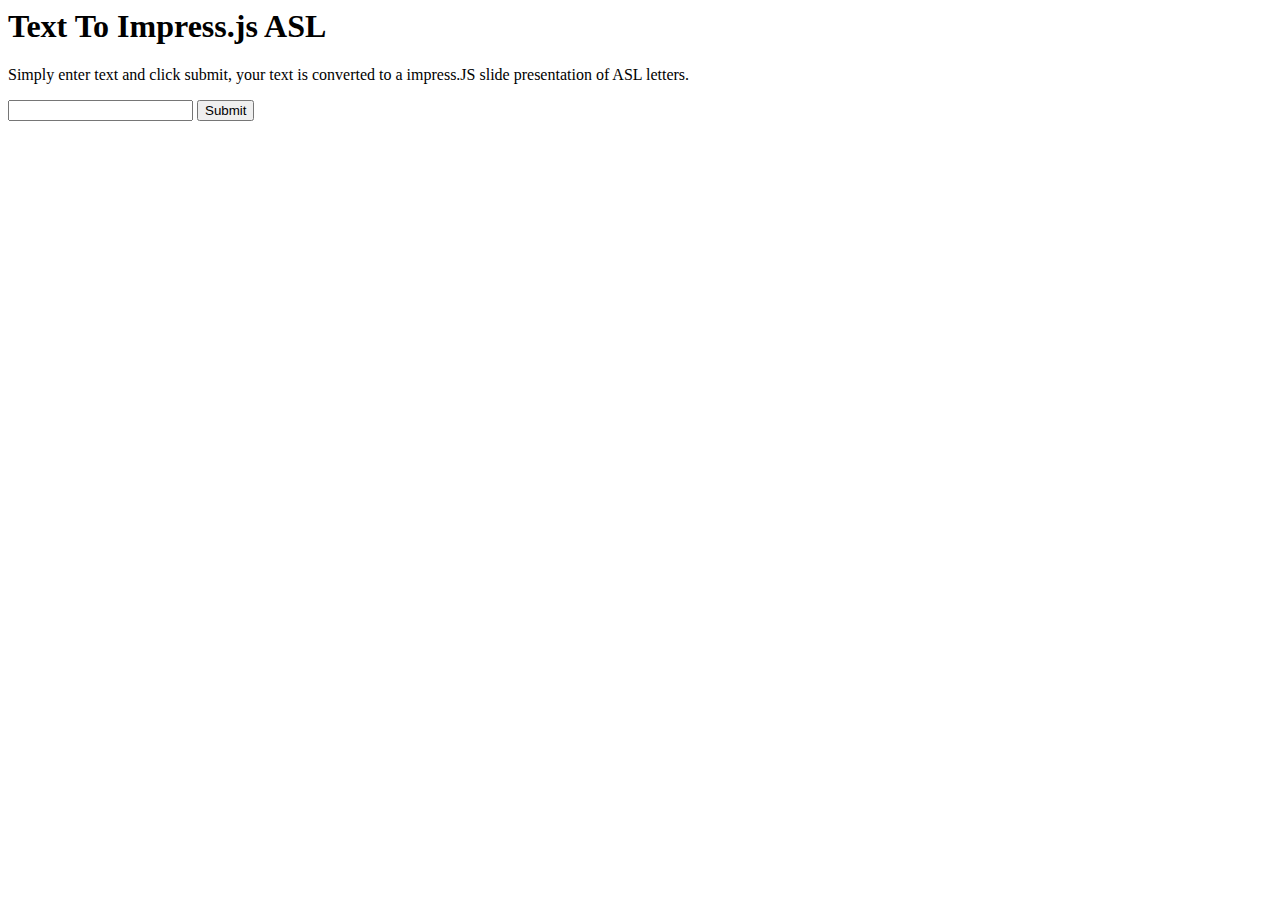
<file: index.html>
<html>
<head>
<title>Text To Impress.js ASL</title>
<meta http-equiv="Content-Type" content="text/html; charset=UTF-8">
<meta charset="utf-8">
<meta name="viewport" content="width=1024">
<meta name="apple-mobile-web-app-capable" content="yes">
<link href="http://fonts.googleapis.com/css?family=Open+Sans:regular,semibold,italic,italicsemibold%7CPT+Sans:400,700,400italic,700italic%7CPT+Serif:400,700,400italic,700italic" rel="stylesheet">
<link href="./css/asl.css" rel="stylesheet">
<script type="text/javascript">
  var ASLGlueFunction = function() {
    var submitTextBox = document.getElementById("submitinfo");
    textToASL(submitTextBox.value);
  }
</script>
<script type="text/javascript" src="./js/jsasl.js"></script>
<style type="text/css">
  .centeredImage
    {
    text-align:center;
    margin-top:0px;
    margin-bottom:0px;
    padding:0px;
    }
</style>
</head>
<body>
  <div id="submitbox" class="aslsubmit">
<h1>Text To Impress.js ASL</h1>
<p>Simply enter text and click submit, your text is converted to a impress.JS slide presentation of ASL letters.</p>
	<input id="submitinfo" type="text"></input>
	<input id="submitbox" type="submit" onclick="ASLGlueFunction()"></input>
  </div>	
<div id="impress" class="impress-not-supported">
</div>
</body>
</html>
</file>
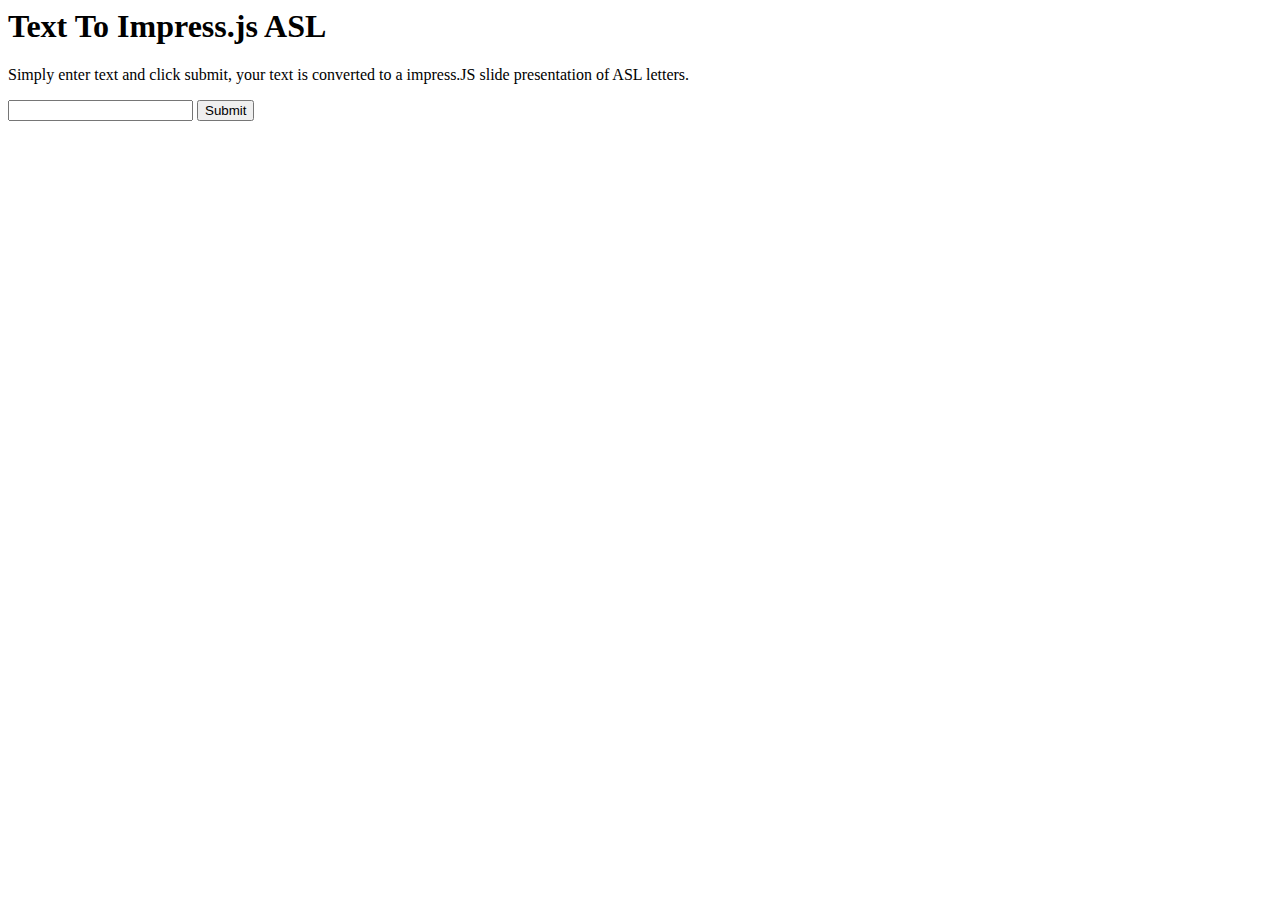
<file: html/index.html>
<html>
<head>
<title>Text To Impress.js ASL</title>
<meta http-equiv="Content-Type" content="text/html; charset=UTF-8">
<meta charset="utf-8">
<meta name="viewport" content="width=1024">
<meta name="apple-mobile-web-app-capable" content="yes">
<link href="http://fonts.googleapis.com/css?family=Open+Sans:regular,semibold,italic,italicsemibold%7CPT+Sans:400,700,400italic,700italic%7CPT+Serif:400,700,400italic,700italic" rel="stylesheet">
<link href="../css/asl.css" rel="stylesheet">
<script type="text/javascript">
  var ASLGlueFunction = function() {
    var submitTextBox = document.getElementById("submitinfo");
    textToASL(submitTextBox.value);
  }
</script>
<script type="text/javascript" src="../js/jsasl.js"></script>
<style type="text/css">
  .centeredImage
    {
    text-align:center;
    margin-top:0px;
    margin-bottom:0px;
    padding:0px;
    }
</style>
</head>
<body>
  <div id="submitbox" class="aslsubmit">
<h1>Text To Impress.js ASL</h1>
<p>Simply enter text and click submit, your text is converted to a impress.JS slide presentation of ASL letters.</p>
	<input id="submitinfo" type="text"></input>
	<input id="submitbox" type="submit" onclick="ASLGlueFunction()"></input>
  </div>	
<div id="impress" class="impress-not-supported">
</div>
</body>
</html>
</file>
<file: css/asl.css>
/*
 * Hunter Davis - (2012) - I'm basing my stylesheet on the excellent
 * impress.js stylesheet.  Improvements and custom styles will come iteratively
 * and slowly I imagine over time
 */

/**
 * This is a stylesheet for a demo presentation for impress.js
 * 
 * It is not meant to be a part of impress.js and is not required by impress.js.
 * I expect that anyone creating a presentation for impress.js would create their own
 * set of styles.
 */


.step {
    font-family: 'PT Serif', georgia, serif;

    font-size: 48px;
    line-height: 1.0;
    -webkit-transition: opacity 1s;
    -moz-transition:    opacity 1s;
    -ms-transition:     opacity 1s;
    -o-transition:      opacity 1s;
    transition:         opacity 1s;
}

.step:not(.active) {
    opacity: 0.3;
}

.slide {
    display: block;

    padding-top: 100px;

    border-radius: 10px;

    background-color: white;

    box-shadow: 0 2px 6px rgba(0, 0, 0, .1);
    border: 1px solid rgba(0, 0, 0, .3);

    font-family: 'Open Sans', Arial, sans-serif;

    color: rgb(102, 102, 102);
    text-shadow: 0 2px 2px rgba(0, 0, 0, .1);

    font-size: 30px;
    line-height: 36px;

    letter-spacing: -1px;
    z-index: 50;
}

/* hint always visible */
div#hint {
    position: fixed;
    left: 0;
    right: 0;
    top: 000px;
    width: 100%;

    background: rgba(0,0,0,0.5);
    color: #EEE;
    text-align: center;
    font-size: 20px;
    z-index: 100;
    opacity: 1;
    -webkit-transform: translateZ(1px);
}


/* IMPRESS NOT SUPPORTED STYLES */

.fallback-message {
    font-family: sans-serif;
    line-height: 1.3;
    
    display: none;
    width: 780px;
    padding: 10px 10px 0;
    margin: 20px auto;

    border-radius: 10px;
    border: 1px solid #E4C652;
    background: #EEDC94;
}

.fallback-message p {
    margin-bottom: 10px;
}

.impress-not-supported .step {
    position: relative;
    opacity: 1;
    margin: 20px auto;
}

.impress-not-supported .fallback-message {
    display: block;
}
</file>
